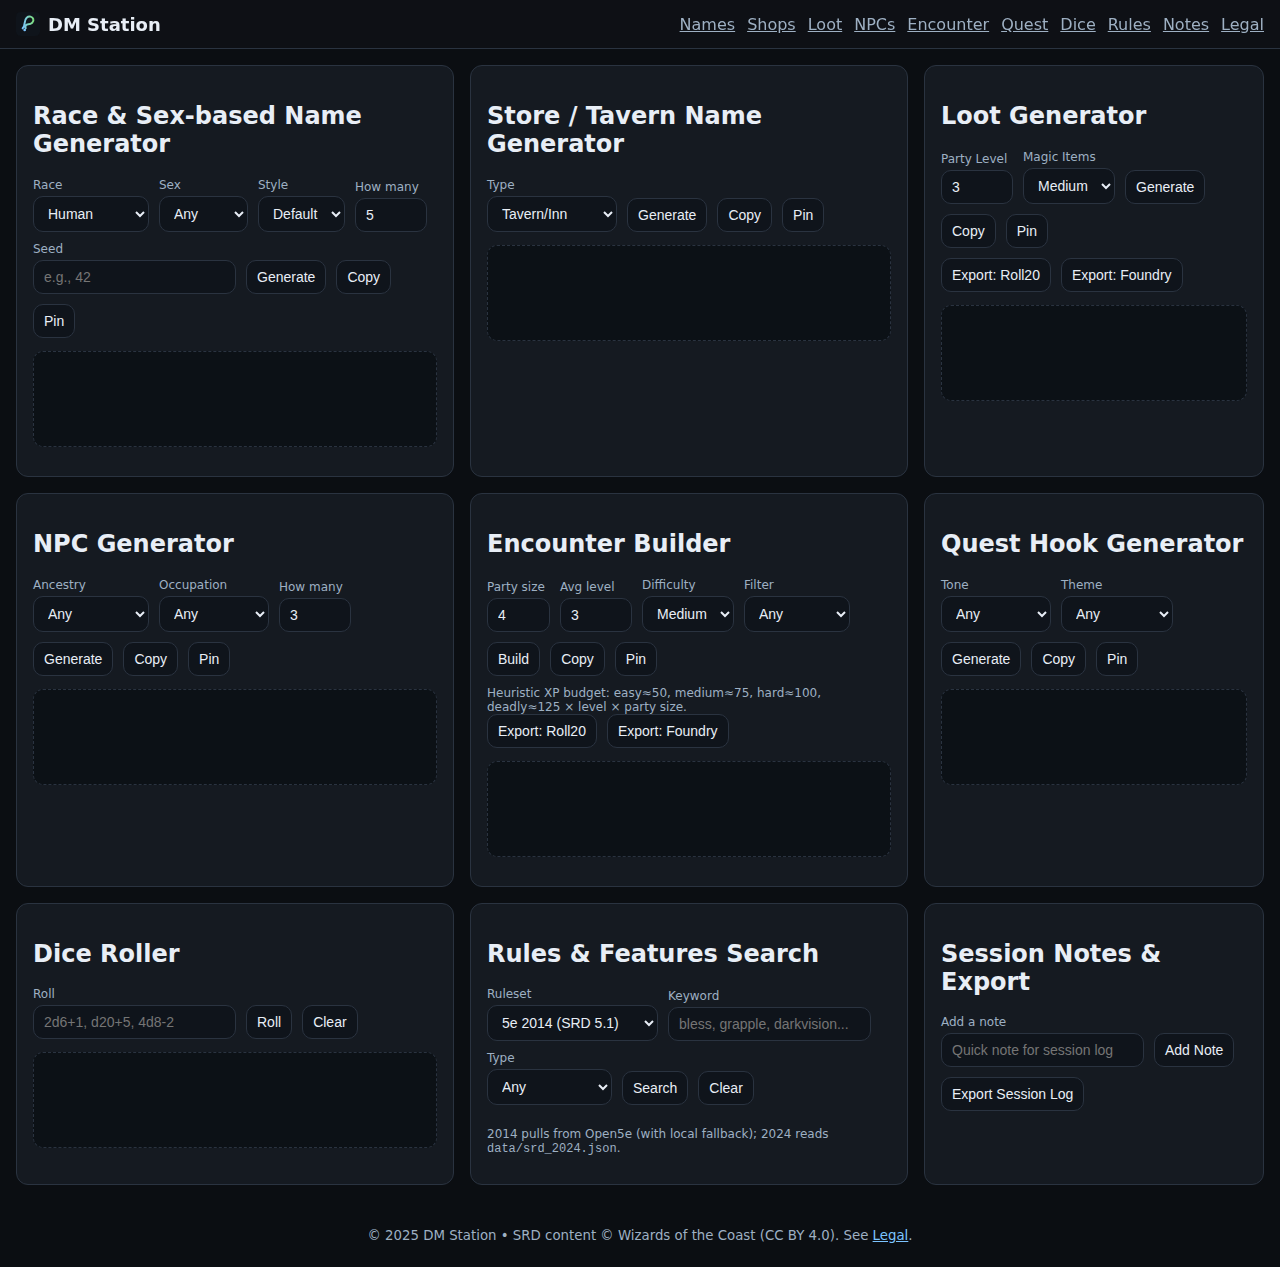
<file: index.html>
<!doctype html>
<html lang="en">
<head>
  <meta charset="utf-8"/><meta name="viewport" content="width=device-width, initial-scale=1"/>
  <title>DM Station — Fresh Install</title>
  <link rel="icon" href="assets/favicon.svg" type="image/svg+xml"/>
  <link rel="stylesheet" href="styles.css"/>
</head>
<body>
<header class="topbar"><div class="brand"><img src="assets/favicon.svg" width="24" height="24" alt=""/><h1>DM Station</h1></div>
<nav class="nav"><a href="#names">Names</a><a href="#shops">Shops</a><a href="#loot">Loot</a><a href="#npc">NPCs</a><a href="#encounter">Encounter</a><a href="#quest">Quest</a><a href="#dice">Dice</a><a href="#search">Rules</a><a href="#notes">Notes</a><a href="legal.html">Legal</a></nav>
</header>

<main class="layout">
<section class="panel" id="names"><h2>Race & Sex-based Name Generator</h2>
  <div class="controls">
    <label>Race<select id="name-ancestry"><option value="human">Human</option><option value="elf">Elf</option><option value="dwarf">Dwarf</option><option value="halfling">Halfling</option><option value="dragonborn">Dragonborn</option><option value="tiefling">Tiefling</option></select></label>
    <label>Sex<select id="name-sex"><option value="any">Any</option><option value="female">Female</option><option value="male">Male</option></select></label>
    <label>Style<select id="name-style"><option value="default">Default</option><option value="noble">Noble</option><option value="rough">Rough</option><option value="mystic">Mystic</option></select></label>
    <label>How many<input id="name-count" type="number" min="1" max="50" value="5"/></label>
    <label>Seed<input id="name-seed" type="text" placeholder="e.g., 42"/></label>
    <button id="btn-generate-names">Generate</button><button class="secondary" id="btn-copy-names">Copy</button><button class="secondary" id="btn-pin-names">Pin</button>
  </div>
  <pre class="output" id="names-output"></pre>
</section>

<section class="panel" id="shops"><h2>Store / Tavern Name Generator</h2>
  <div class="controls">
    <label>Type<select id="shop-type"><option value="tavern">Tavern/Inn</option><option value="general">General Store</option><option value="blacksmith">Blacksmith</option><option value="alchemist">Alchemist</option><option value="magic">Magic Shop</option></select></label>
    <button id="btn-generate-shop">Generate</button><button class="secondary" id="btn-copy-shop">Copy</button><button class="secondary" id="btn-pin-shop">Pin</button>
  </div>
  <pre class="output" id="shop-output"></pre>
</section>

<section class="panel" id="loot"><h2>Loot Generator</h2>
  <div class="controls">
    <label>Party Level<input id="loot-level" type="number" min="1" max="20" value="3"/></label>
    <label>Magic Items<select id="loot-magic"><option value="low">Low</option><option value="medium" selected>Medium</option><option value="high">High</option></select></label>
    <button id="btn-generate-loot">Generate</button><button class="secondary" id="btn-copy-loot">Copy</button><button class="secondary" id="btn-pin-loot">Pin</button>
  </div>
  <div class="controls"><button class="secondary" id="btn-export-loot-roll20">Export: Roll20</button><button class="secondary" id="btn-export-loot-foundry">Export: Foundry</button></div>
  <pre class="output" id="loot-output"></pre>
</section>

<section class="panel" id="npc"><h2>NPC Generator</h2>
  <div class="controls">
    <label>Ancestry<select id="npc-ancestry"><option value="any" selected>Any</option><option value="human">Human</option><option value="elf">Elf</option><option value="dwarf">Dwarf</option><option value="halfling">Halfling</option><option value="dragonborn">Dragonborn</option><option value="tiefling">Tiefling</option></select></label>
    <label>Occupation<select id="npc-occupation"><option value="any" selected>Any</option><option>Innkeeper</option><option>Guard</option><option>Merchant</option><option>Blacksmith</option><option>Healer</option><option>Scholar</option><option>Hunter</option><option>Smuggler</option></select></label>
    <label>How many<input id="npc-count" type="number" min="1" max="20" value="3"/></label>
    <button id="btn-generate-npc">Generate</button><button class="secondary" id="btn-copy-npc">Copy</button><button class="secondary" id="btn-pin-npc">Pin</button>
  </div>
  <pre class="output" id="npc-output"></pre>
</section>

<section class="panel" id="encounter"><h2>Encounter Builder</h2>
  <div class="controls">
    <label>Party size<input id="enc-party-size" type="number" min="1" max="8" value="4"/></label>
    <label>Avg level<input id="enc-party-level" type="number" min="1" max="20" value="3"/></label>
    <label>Difficulty<select id="enc-difficulty"><option value="easy">Easy</option><option value="medium" selected>Medium</option><option value="hard">Hard</option><option value="deadly">Deadly</option></select></label>
    <label>Filter<select id="enc-filter"><option value="any">Any</option><option value="undead">Undead</option><option value="beast">Beast</option><option value="humanoid">Humanoid</option><option value="giant">Giant</option><option value="dragon">Dragon</option></select></label>
    <button id="btn-build-encounter">Build</button><button class="secondary" id="btn-copy-encounter">Copy</button><button class="secondary" id="btn-pin-encounter">Pin</button>
  </div>
  <div class="small">Heuristic XP budget: easy≈50, medium≈75, hard≈100, deadly≈125 × level × party size.</div>
  <div class="controls"><button class="secondary" id="btn-export-enc-roll20">Export: Roll20</button><button class="secondary" id="btn-export-enc-foundry">Export: Foundry</button></div>
  <pre class="output" id="encounter-output"></pre>
</section>

<section class="panel" id="quest"><h2>Quest Hook Generator</h2>
  <div class="controls">
    <label>Tone<select id="quest-tone"><option value="any" selected>Any</option><option>Heroic</option><option>Grim</option><option>Whimsical</option><option>Mysterious</option></select></label>
    <label>Theme<select id="quest-theme"><option value="any" selected>Any</option><option>Undead</option><option>Political</option><option>Heist</option><option>Wilderness</option><option>Arcane</option></select></label>
    <button id="btn-generate-quest">Generate</button><button class="secondary" id="btn-copy-quest">Copy</button><button class="secondary" id="btn-pin-quest">Pin</button>
  </div>
  <pre class="output" id="quest-output"></pre>
</section>

<section class="panel" id="dice"><h2>Dice Roller</h2>
  <div class="controls">
    <label>Roll<input id="dice-input" type="text" placeholder="2d6+1, d20+5, 4d8-2"/></label>
    <button id="btn-roll">Roll</button><button class="secondary" id="btn-clear-rolls">Clear</button>
  </div>
  <pre class="output" id="dice-output"></pre>
</section>

<section class="panel" id="search"><h2>Rules & Features Search</h2>
  <div class="controls">
    <label>Ruleset<select id="ruleset"><option value="2014">5e 2014 (SRD 5.1)</option><option value="2024">5e 2024 (SRD 5.2.1)</option></select></label>
    <label>Keyword<input id="search-query" type="text" placeholder="bless, grapple, darkvision..."/></label>
    <label>Type<select id="search-type"><option value="any">Any</option><option value="spell">Spell</option><option value="condition">Condition</option><option value="equipment">Equipment</option><option value="rule">General Rule</option></select></label>
    <button id="btn-search">Search</button><button class="secondary" id="btn-clear-search">Clear</button>
  </div>
  <div id="search-results" class="cards"></div>
  <p class="small">2014 pulls from Open5e (with local fallback); 2024 reads <code>data/srd_2024.json</code>.</p>
</section>

<section class="pinboard panel" id="notes"><h2>Session Notes & Export</h2>
  <div class="controls">
    <label>Add a note<input id="note-input" type="text" placeholder="Quick note for session log"/></label>
    <button id="btn-add-note">Add Note</button><button class="secondary" id="btn-export-markdown">Export Session Log</button>
  </div>
  <div id="pinboard-content"></div>
</section>
</main>

<footer class="footer"><small>© 2025 DM Station • SRD content © Wizards of the Coast (CC BY 4.0). See <a href="legal.html">Legal</a>.</small></footer>
<script src="app-fixed.js?v=1"></script>
  <script src="rules-addon.js?v=1"></script>
</body></html>
</file>
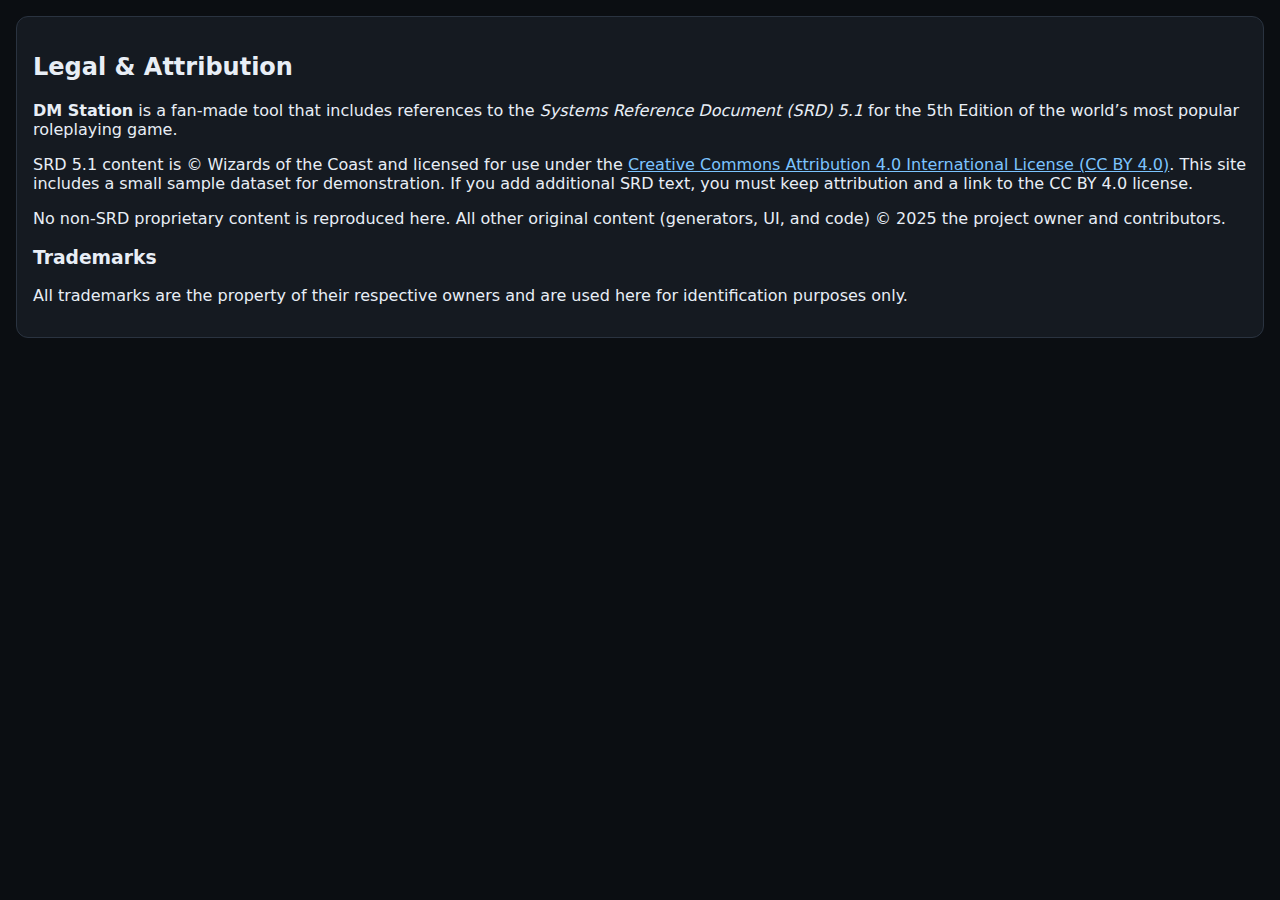
<file: legal.html>
<!doctype html>
<html lang="en">
<head>
  <meta charset="utf-8" />
  <meta name="viewport" content="width=device-width, initial-scale=1" />
  <title>Legal — DM Station</title>
  <link rel="stylesheet" href="styles.css">
</head>
<body>
  <main class="layout" style="grid-template-columns: 1fr;">
    <section class="panel">
      <h2>Legal & Attribution</h2>
      <p><strong>DM Station</strong> is a fan-made tool that includes references to the <em>Systems Reference Document (SRD) 5.1</em> for the 5th Edition of the world’s most popular roleplaying game.</p>
      <p>SRD 5.1 content is © Wizards of the Coast and licensed for use under the <a href="https://creativecommons.org/licenses/by/4.0/">Creative Commons Attribution 4.0 International License (CC BY 4.0)</a>. This site includes a small sample dataset for demonstration. If you add additional SRD text, you must keep attribution and a link to the CC BY 4.0 license.</p>
      <p>No non-SRD proprietary content is reproduced here. All other original content (generators, UI, and code) © 2025 the project owner and contributors.</p>
      <h3>Trademarks</h3>
      <p>All trademarks are the property of their respective owners and are used here for identification purposes only.</p>
    </section>
  </main>
</body>
</html>
</file>
<file: styles.css>
:root{--bg:#0f1216;--panel:#151a21;--text:#e8eef6;--muted:#9eb0c3;--accent:#7cc4ff;--border:#2a3340}*{box-sizing:border-box}body{margin:0;font-family:system-ui,-apple-system,Segoe UI,Roboto,Helvetica,Arial;color:var(--text);background:#0b0e12}a{color:var(--accent)}.topbar{display:flex;align-items:center;justify-content:space-between;padding:12px 16px;border-bottom:1px solid var(--border);position:sticky;top:0;background:#0f1216cc}.brand{display:flex;gap:8px;align-items:center}.brand h1{font-size:18px;margin:0}.nav a{margin-left:12px;color:var(--muted)}.nav a:hover{color:var(--text)}.layout{display:grid;grid-template-columns:1fr 1fr 340px;gap:16px;padding:16px}@media (max-width:1200px){.layout{grid-template-columns:1fr}.pinboard{order:10}}.panel,.pinboard{background:var(--panel);border:1px solid var(--border);border-radius:12px;padding:16px}.controls{display:flex;flex-wrap:wrap;gap:10px;align-items:end;margin-bottom:10px}label{display:grid;gap:4px;font-size:12px;color:var(--muted)}input,select,button,textarea{background:#0f141b;color:var(--text);border:1px solid var(--border);padding:8px 10px;border-radius:10px;font-size:14px}button{cursor:pointer}.output{min-height:96px;background:#0c1116;border:1px dashed var(--border);padding:12px;border-radius:10px;white-space:pre-wrap}.cards{display:grid;gap:10px}.card{border:1px solid var(--border);border-radius:10px;padding:12px;background:#0c1116}.badge{display:inline-block;padding:2px 8px;border-radius:999px;font-size:11px;border:1px solid var(--border);color:var(--muted)}.footer{text-align:center;color:var(--muted);padding:24px 16px}.small{font-size:12px;color:var(--muted)}
</file>
